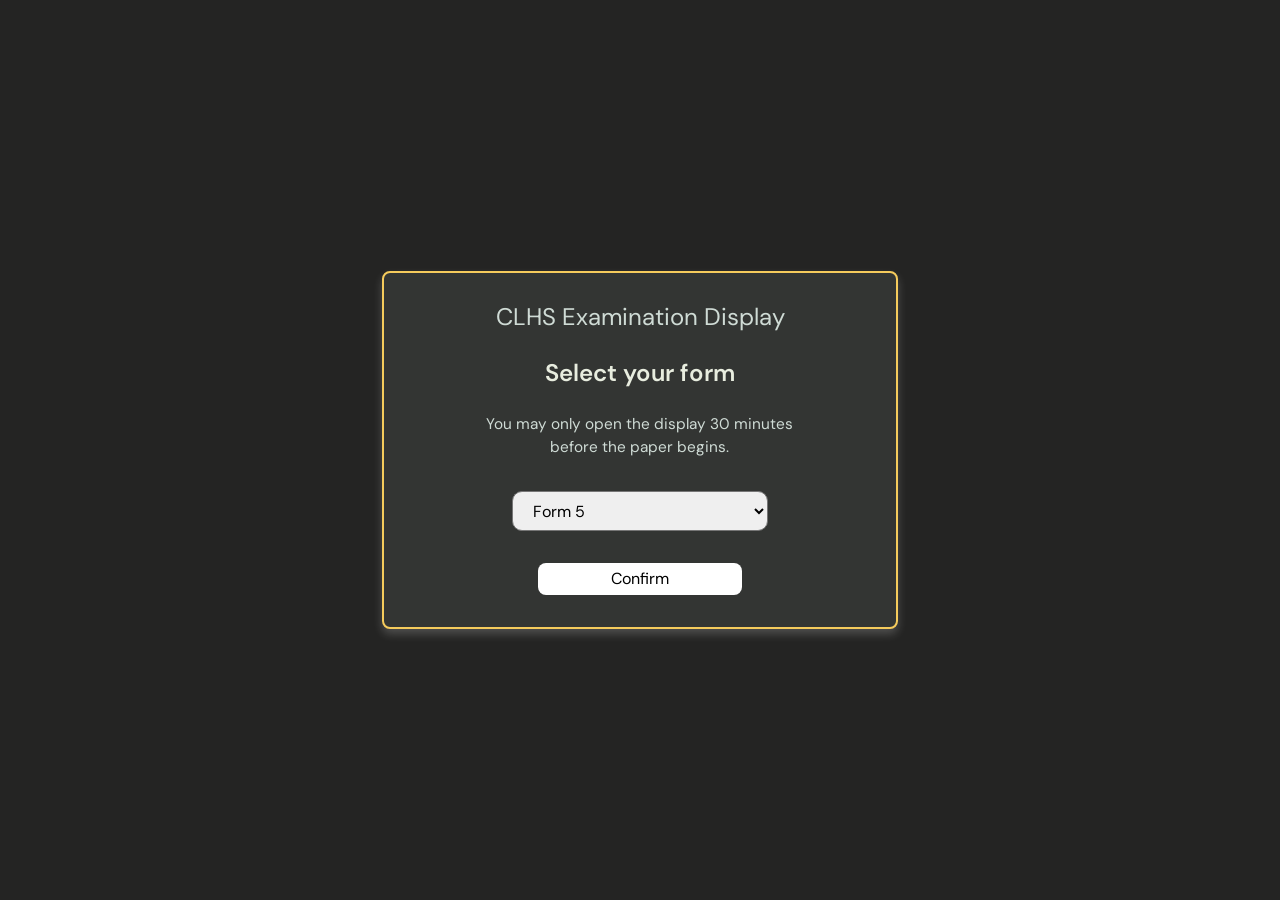
<file: index.html>
<!DOCTYPE html>
<html lang="en">
<head>
    <meta charset="UTF-8">
    <meta name="viewport" content="width=device-width, initial-scale=1.0">
    <title>CLHS Examination</title>
    <script src="index.js" type="module" defer></script>
    <link rel="stylesheet" href="index.css">
</head>
<body>
    <div class="frame">
        <h2 class="title dm-sans">CLHS Examination Display</h2>
        <h1 class="instruction dm-sans">Select your form</h1>
        <p class="note dm-sans">You may only open the display 30 minutes before the paper begins.</p>
        <select name="form" id="sel-form" class="form dm-sans">
            <option disabled="true" value="F1">Form 1</option>
            <option disabled="true" value="F2">Form 2</option>
            <option disabled="true" value="F3">Form 3</option>
            <option disabled="true" value="F4">Form 4</option>
            <option value="F5">Form 5</option>
        </select>
        <button id="cfm" class="button dm-sans">Confirm</button>
    </div>
</body>
</html>
</file>
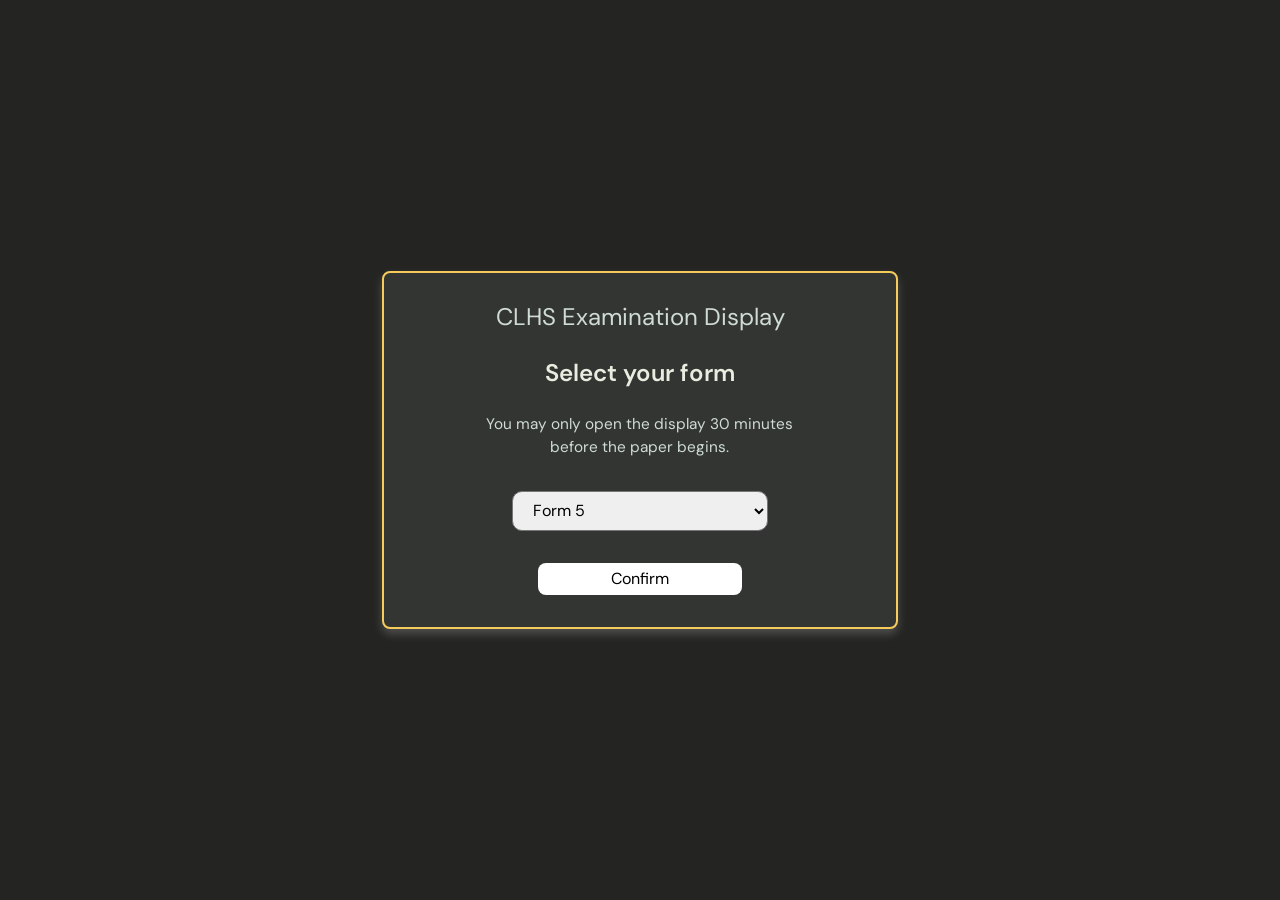
<file: display.html>
<!DOCTYPE html>
<html lang="en">
<head>
    <meta charset="UTF-8">
    <meta name="viewport" content="width=device-width, initial-scale=1.0">
    <title>CLHS Examination</title>
    <script src="display.js" type="module" defer></script>
    <link rel="stylesheet" href="display.css">
</head>
<body>
    <h2 class="examTitle">CLHS Mid-Terms Examination 2026</h2>
    <h1 id="subjectName" class="title">Mathematics Paper 1</h1>
    <h2 id="subjectTime" class="subjecttime">8:45 a.m. - 10:15 a.m.</h2>
    <h2 id="duration" class="duration">2 hours 30 minutes</h2>
    <div class="time">
        <div class="clock-wrapper">
            <p class="label">Current Time</p>
            <h1 id="clock" class="clock">00:00:00</h1>
        </div>

        <div class="clock-wrapper">
            <p class="label" id="countdowntitle">Time until next paper</p>
            <h1 id="countdown" class="clock">00:00:00</h1>
        </div>
    </div>
    <button id="back" class="back" onclick="window.location.href = '/'">Back to Home</button>
</body>
</html>
</file>
<file: index.css>
@import url('https://fonts.googleapis.com/css2?family=DM+Sans:ital,opsz,wght@0,9..40,100..1000;1,9..40,100..1000&family=Lexend:wght@100..900&display=swap');

:root {
    --bg-color: #242423;
    --bg-color-2: #333533;
    --primary-color: #E8EDDF;
    --secondary-color: #CFDBD5;
    --accent-color: #F5CB5C;
}

.dm-sans {
  font-family: "DM Sans", sans-serif;
  font-optical-sizing: auto;
  font-weight: 400;
  font-style: normal;
}
/* Ensure the body takes up the full viewport height to center the frame */
body {
    margin: 0;
    height: 100vh;
    display: flex;
    justify-content: center;
    align-items: center;
    background-color: var(--bg-color); /* Optional: light gray background for contrast */
}

/* Frame styling */
.frame {
    width: 40%;
    height: auto;
    background-color: var(--bg-color-2);
    border: 2px var(--accent-color) solid;
    display: flex;
    padding-bottom: 2rem;
    flex-direction: column;
    justify-content: top;
    align-items: center;
    border-radius: 8px; /* Optional: adds slightly rounded corners */
    box-shadow: 0 5px 10px rgba(255, 255, 255, 0.2); /* Optional: adds depth */
}

/* Header styling */
h1.instruction, h2.title {
    width: 100%;
    height: 3rem;
    text-align: center;
    line-height: 3rem; /* Vertically centers text within the 3rem height */
}

.title {
    margin-bottom: -0.5rem;
    color: var(--secondary-color)
}

.instruction {
    color: var(--primary-color);
    font-size: 1.5rem;
    font-weight: 600;
    margin-bottom: 0rem;
}

.note {
    color: var(--secondary-color);
    border-radius: 4px;
    font-size: clamp(0.9rem, 1.2vw, 1rem);
    line-height: 1.5;
    width: 65%;
    margin-bottom: 2rem;
    text-align: center;
}

/* Ensure it looks good on mobile */
@media (max-width: 768px) {
    .note {
        width: 90%;
        margin: 15px auto;
        padding: 12px 20px;
    }
}

/* Select dropdown styling */
#sel-form {
    width: 50%;
    height: 2.5rem;
    display: block;
    padding-top: 0.5rem;
    padding-left: 1rem;
    padding-bottom: 0.5rem;
    font-size: 1rem;
    border-radius: 10px;
}

.button {
    margin-top: 2rem;
    width: 40%;
    height: 2rem;
    font-size: 1rem;
    border-radius: 8px;
    border: 0px solid;
    background-color: #fff;
    font-weight: 400;
}

.button:hover {
    font-weight: 600;
    background-color: var(--accent-color);
    transition: all 150ms;
    cursor: pointer;
}

/* Tablet and Small Laptops */
@media screen and (max-width: 1024px) {
    .frame {
        width: 60%;
    }
    .note {
        max-width: 300px;
    }
}

/* Mobile Devices */
@media screen and (max-width: 768px) {
    .frame {
        width: 90%; /* Occupy more space on small screens */
        padding-bottom: 1.5rem;
    }

    h1.instruction {
        font-size: 1.2rem; /* Shrink text slightly so it doesn't wrap awkwardly */
        height: auto;
        line-height: 2rem;
        margin-top: 0.5rem;
    }

    h2.title {
        font-size: 1rem;
        height: auto;
        line-height: 1.5rem;
        margin-top: 1rem;
    }

    #sel-form {
        width: 80%; /* Wider dropdown for easier tapping */
    }

    .button {
        width: 60%;
        height: 2.5rem; /* Taller button for better touch targets */
    }
}

/* Small Mobile (Landscape or very thin phones) */
@media screen and (max-height: 450px) {
    .frame {
        height: 90vh;
        overflow-y: auto; /* Allow scrolling if the screen is too short */
    }
}
</file>
<file: display.css>
@import url('https://fonts.googleapis.com/css2?family=DM+Sans:ital,opsz,wght@0,9..40,100..1000;1,9..40,100..1000&family=Lexend:wght@100..900&display=swap');

:root {
    --bg-color: #242423;
    --bg-color-2: #333533;
    --primary-color: #E8EDDF;
    --secondary-color: #CFDBD5;
    --tertiary-color: #424442;
    --accent-color: #F5CB5C;
}

* {
    box-sizing: border-box;
    margin: 0;
    padding: 0;
    font-family: "DM Sans", sans-serif;
    font-optical-sizing: auto;
    font-style: normal;
}

body {
    background-color: var(--bg-color);
    height: 100vh;
    display: flex;
    flex-direction: column;
    justify-content: center;
    align-items: center;
    padding: 20px;
    overflow: hidden;
}

.examTitle {
    font-size: clamp(0.8rem, 1.2vw, 1.1rem);
    color: var(--accent-color);
    text-transform: uppercase;
    letter-spacing: 2px;
    margin-bottom: 8px;
    text-align: center;
}

.title {
    font-size: clamp(1.5rem, 4vw, 3rem);
    color: var(--primary-color);
    text-align: center;
    margin-bottom: 8px;
    line-height: 1.1;
    max-width: 800px;
}

.duration {
    font-size: clamp(0.9rem, 1.5vw, 1.3rem);
    font-weight: 400;
    color: var(--secondary-color);
    margin-bottom: clamp(20px, 4vh, 40px);
}

.time {
    display: flex;
    flex-direction: row;
    justify-content: center;
    align-items: flex-end;
    gap: 3vw;
    width: 100%;
    /* Limits how wide the total clock area can spread on massive monitors */
    max-width: 1200px; 
}

.clock-wrapper {
    display: flex;
    flex-direction: column;
    align-items: center;
    gap: 0.8rem;
    /* Each clock is 30% of the 1200px container (Total 60%) */
    width: 30%; 
    min-width: 280px;
}

.label {
    color: var(--accent-color);
    text-transform: uppercase;
    font-size: clamp(0.7rem, 1vw, 0.9rem);
    letter-spacing: 0.1rem;
    font-weight: 600;
}

.clock {
    font-family: 'Courier New', Courier, monospace;
    /* Scaled down the preferred and max values */
    font-size: clamp(2rem, 4vw, 4.5rem); 
    width: 100%;
    aspect-ratio: 3 / 1;
    display: flex;
    justify-content: center;
    align-items: center;
    background-color: transparent;
    border-radius: 12px;
    box-shadow: 0 10px 40px #ffffff22;
    color: var(--primary-color);
    border: 3px solid var(--primary-color);
    transition: color 0.5s ease;
}

.subjecttime {
    font-size: clamp(1rem, 1.8vw, 1.4rem);
    color: var(--secondary-color);
    font-weight: 400;
    margin-bottom: 5px;
    text-align: center;
    letter-spacing: 0.5px;
}

.back {
    margin-top: 40px;
    padding: 12px 30px;
    font-family: "DM Sans", sans-serif;
    font-size: 1rem;
    font-weight: 600;
    text-transform: uppercase;
    letter-spacing: 1px;
    background-color: transparent;
    color: var(--tertiary-color);
    border: 2px solid var(--tertiary-color);
    border-radius: 8px;
    
    cursor: pointer;
    transition: all 0.3s ease;
}

.back:hover {
    background-color: var(--primary-color);
    color: var(--bg-color);
    transform: translateY(-2px);
    border-color: var(--primary-color);
    box-shadow: 0 5px 15px #F5CB5C22;
}

.back:active {
    transform: translateY(0);
}

/* Ensure it stacks properly on smaller screens */
@media (max-width: 1100px) {
    .back {
        margin-top: 20px;
        width: 200px; /* Fixed width for better centering on stack */
    }
}

@media (max-width: 1100px) {
    .time {
        flex-direction: column;
        align-items: center;
        gap: 2rem;
        font-size: 60%;
    }
    .clock-wrapper {
        width: 60%;
        max-width: 480px;
    }

    .clock{
        font-size: clamp(2.5rem, 8vw, 5rem);
    }

    .title {
        max-width: 90%;
    }
}

@media (max-width: 480px) {
    .clock-wrapper {
        width: 90%; /* On very small phones, 60% is too small to be legible */
    }
}
</file>
